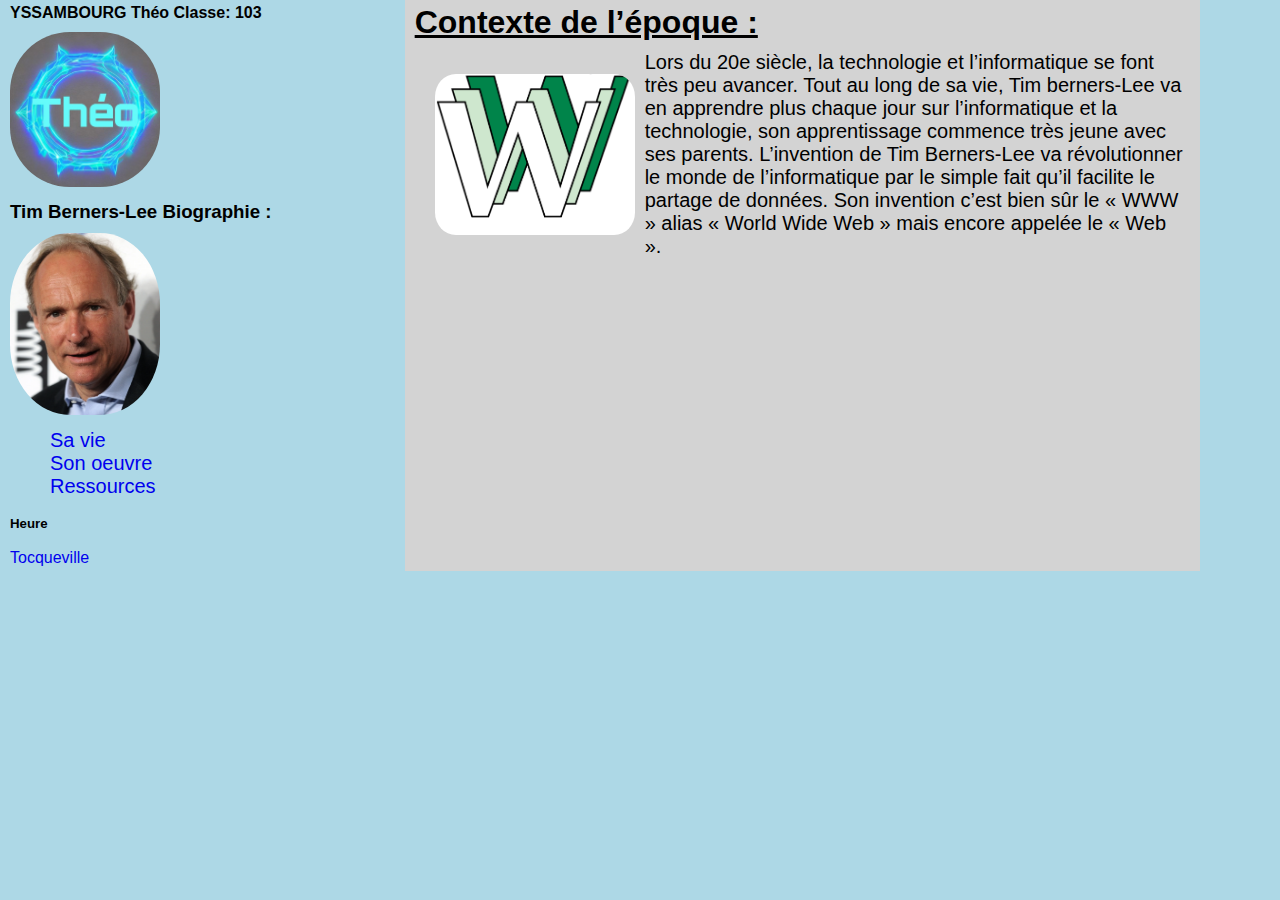
<file: index.html>
<!DOCTYPE html>
<html lang="fr">
<head>
	<meta charset="utf-8">
	<meta name="viewport" content="width=device-width, initial-scale=1">
	<title>Tim Berners-Lee</title>
	<link href="css/base.css" rel="stylesheet">
	<script src="js/heure.js"></script>
</head>
<body>


<div class="container">
		<div class="colonne-gauche">
		<h4>YSSAMBOURG Théo Classe: 103</h4>
		<img src="img/avatar.jpg" alt="avatar">
		<br>
		<h3>Tim Berners-Lee Biographie :</h3>
		<img src="img/tim1.webp" alt="tim1">
		<br>
		<div class="liste">
			<ul>
				<li><a href="html/vie.html">Sa vie</a></li>
				<li><a href="html/oeuvre.html">Son oeuvre</a></li>
				<li><a href="html/ressources.html">Ressources</a></li>
			</ul>
		</div>
		<br>
		<h5>Heure</h5>
		<p id="heure"></p>
		<br>
		<a href="https://lycee-tocqueville.fr/" target="_blank">Tocqueville</a>
		</div>
		<div class="colonne-droite">
			<h1 class="Title">Contexte de l’époque :</h1>
			<div class="contenu">
			<img src="img/www.png" alt="www">
			<p class="p1">
			Lors du 20e siècle, la technologie et l’informatique se font très peu
			avancer. Tout au long de sa vie, Tim berners-Lee va en apprendre plus chaque
			jour sur l’informatique et la technologie, son
			apprentissage commence très jeune avec ses
			parents. L’invention de Tim Berners-Lee va
			révolutionner le monde de l’informatique par le
			simple fait qu’il facilite le partage de données. Son
			invention c’est bien sûr le « WWW » alias « World
			Wide Web » mais encore appelée le « Web ».</p>
			</div>

		</div>
	</div>
	

</body>
</html>
</file>
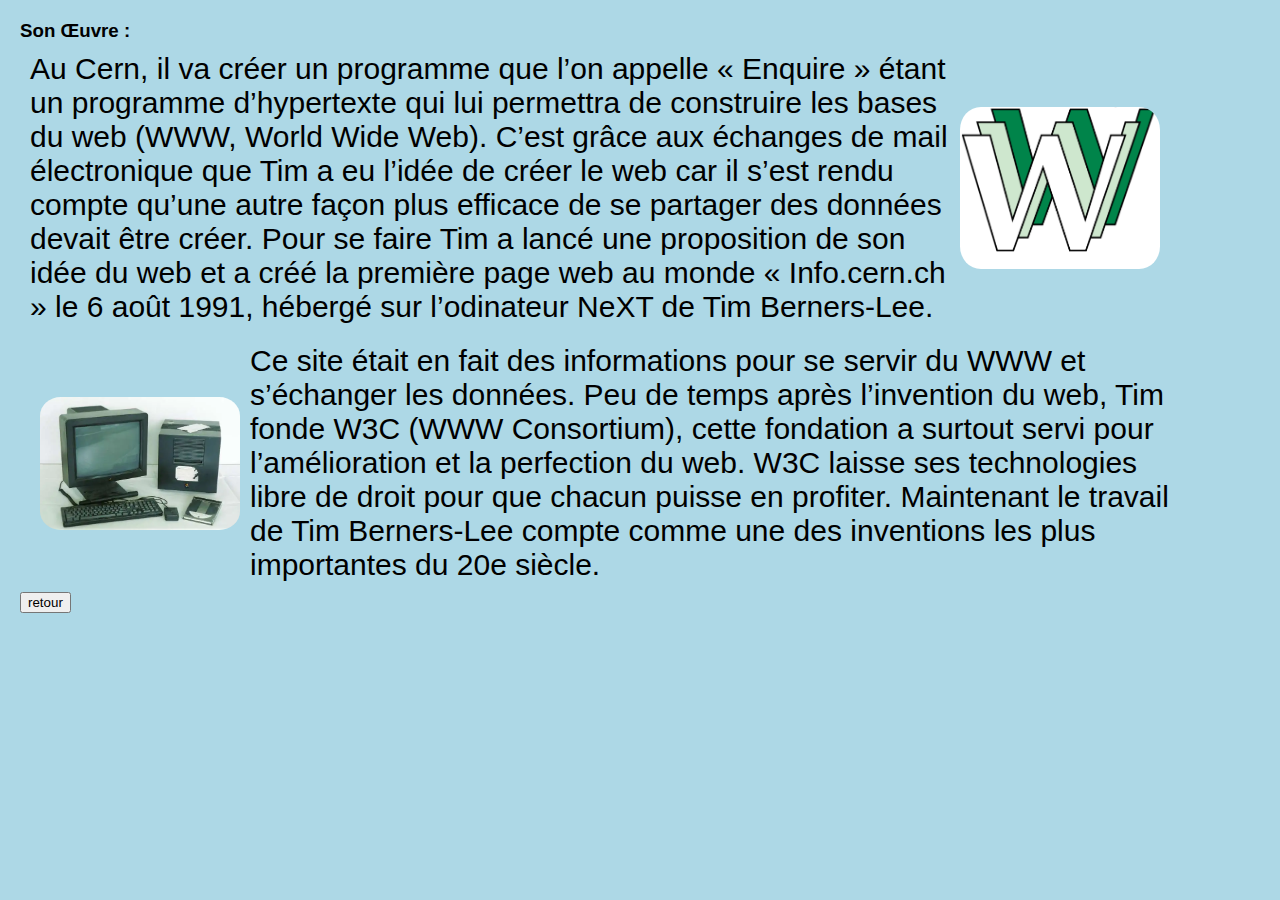
<file: html/oeuvre.html>
<!DOCTYPE html>
<html lang="fr">
<head>
	<meta charset="utf-8">
	<meta name="viewport" content="width=device-width, initial-scale=1">
	<title>Tim Berners-Lee</title>
	<link href="../css/base.css" rel="stylesheet">
</head>
<body>


		<div class="contenu1">
			<h3>Son Œuvre :</h3>
			<div class="contenu">
			<p class="p1">
			Au Cern, il va créer un programme que l’on appelle « Enquire » étant
			un programme d’hypertexte qui lui permettra de construire les bases du web
			(WWW, World Wide Web). C’est grâce aux échanges de mail électronique que
			Tim a eu l’idée de créer le web car il s’est rendu
			compte qu’une autre façon plus efficace de se
			partager des données devait être créer. Pour se
			faire Tim a lancé une proposition de son idée du
			web et a créé la première page web au monde
			« Info.cern.ch » le 6 août 1991, hébergé sur
			l’odinateur NeXT de Tim Berners-Lee.</p>
			<img src="../img/www.png" alt="www">
			</div>
			<div class="contenu">
			<img src="../img/pc1.webp" alt="pc1">
			<p class="p2">Ce site était en fait des informations
			pour se servir du WWW et s’échanger les données. Peu de temps après
			l’invention du web, Tim fonde W3C (WWW Consortium), cette fondation a
			surtout servi pour l’amélioration et la perfection du web. W3C laisse ses
			technologies libre de droit pour que chacun puisse en profiter. Maintenant le
			travail de Tim Berners-Lee compte comme une des inventions les plus
			importantes du 20e siècle.</p>
			</div>
			<button onclick="window.location.href='../index.html';">retour</button>
		</div>
</body>
</html>
</file>
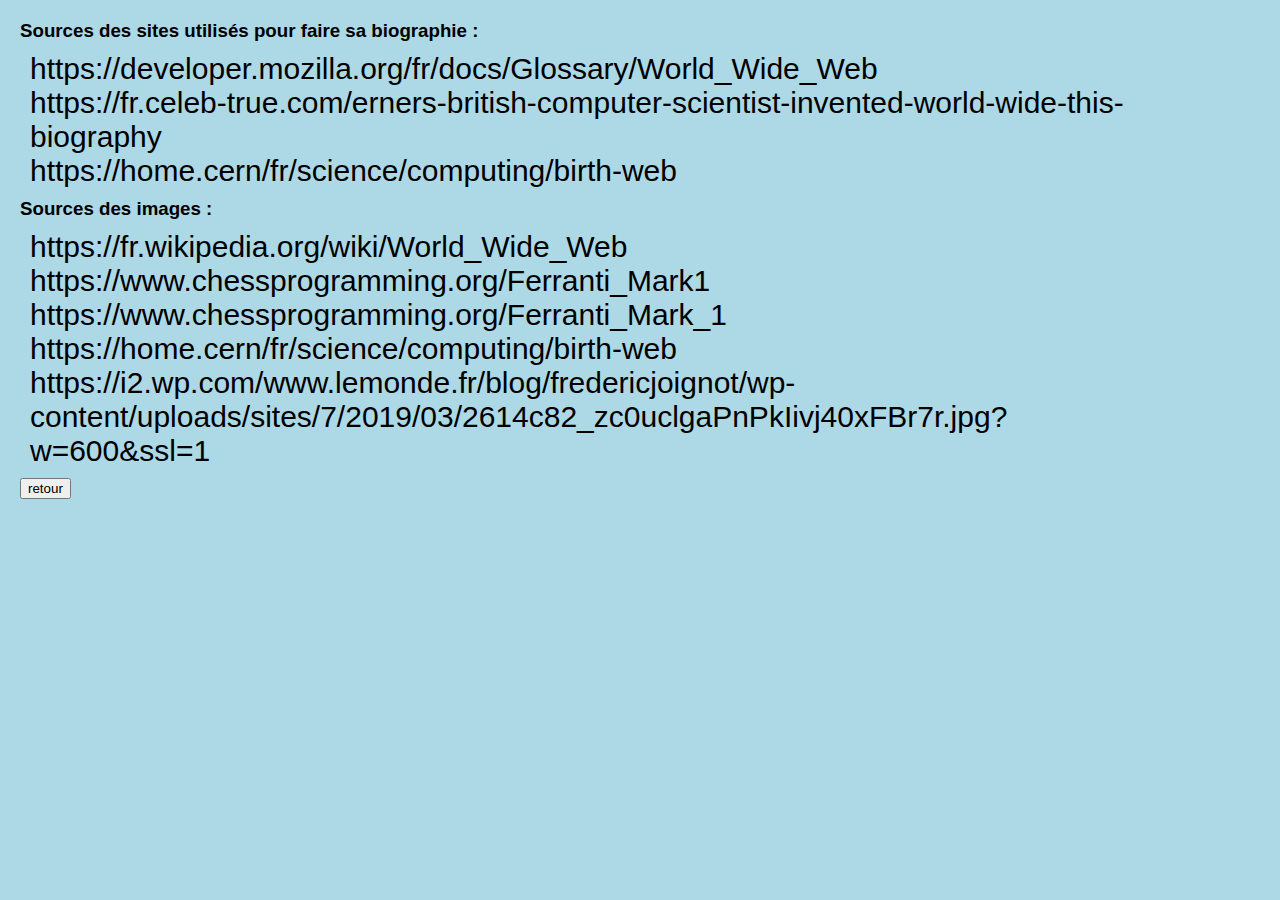
<file: html/ressources.html>
<!DOCTYPE html>
<html lang="fr">
<head>
	<meta charset="utf-8">
	<meta name="viewport" content="width=device-width, initial-scale=1">
	<title>Tim Berners-Lee</title>
	<link href="../css/base.css" rel="stylesheet">
</head>
<body>



		<div class="contenu1">
			<h3>Sources des sites utilisés pour faire sa biographie :</h3>
			<div class="contenu">
			<p>
			https://developer.mozilla.org/fr/docs/Glossary/World_Wide_Web
			<br>
			https://fr.celeb-true.com/erners-british-computer-scientist-invented-world-wide-this-biography
			<br>
			https://home.cern/fr/science/computing/birth-web</p>
			</div>
			<h3>Sources des images :</h3>
			<div class="contenu">
			<p>
			https://fr.wikipedia.org/wiki/World_Wide_Web
			<br>
			https://www.chessprogramming.org/Ferranti_Mark1
			<br>
			https://www.chessprogramming.org/Ferranti_Mark_1
			<br>
			https://home.cern/fr/science/computing/birth-web
			<br>
			https://i2.wp.com/www.lemonde.fr/blog/fredericjoignot/wp-content/uploads/sites/7/2019/03/2614c82_zc0uclgaPnPkIivj40xFBr7r.jpg?w=600&ssl=1</p>
			</div>
			<button onclick="window.location.href='../index.html';">retour</button>
		</div>
</body>
</html>
</file>
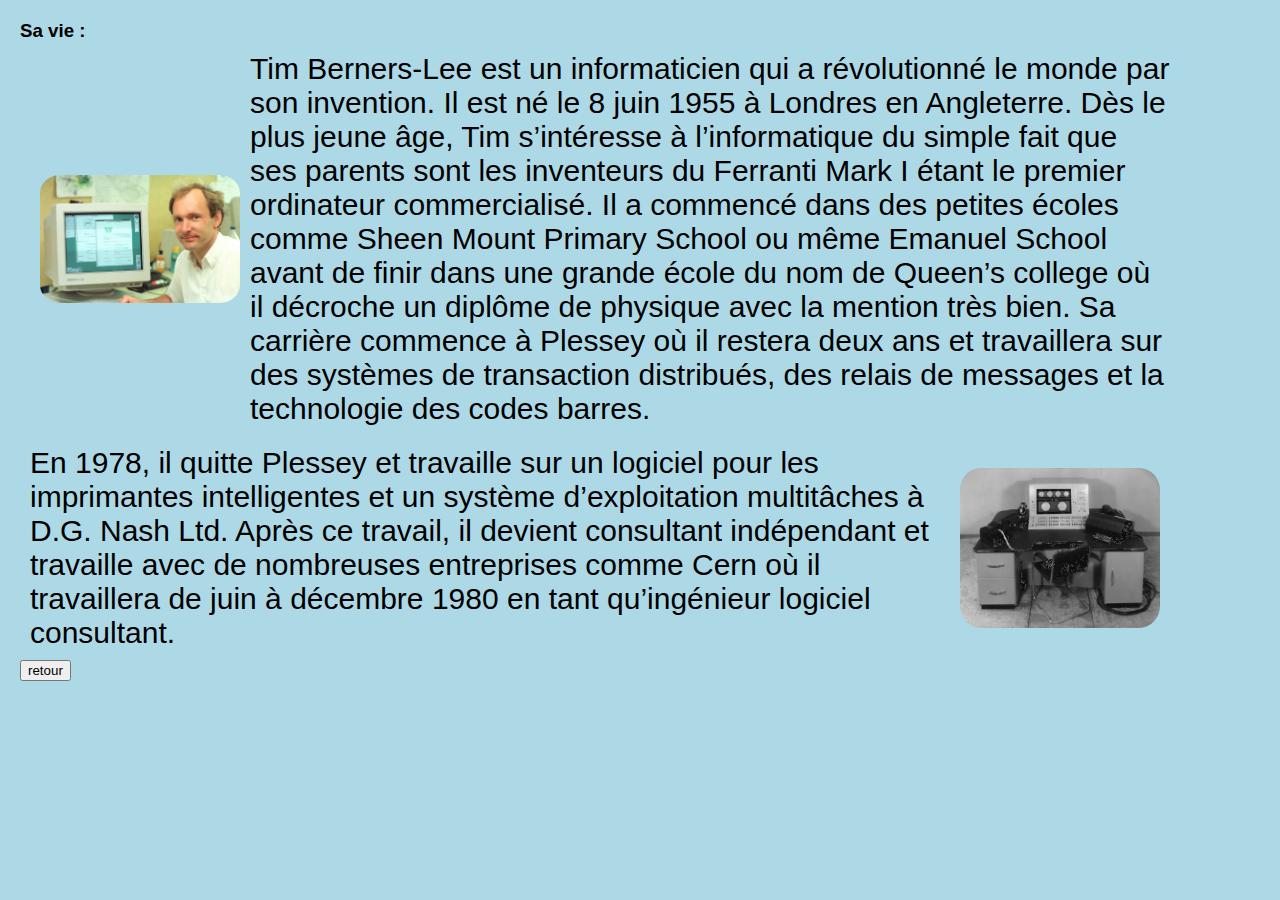
<file: html/vie.html>
<!DOCTYPE html>
<html lang="fr">
<head>
	<meta charset="utf-8">
	<meta name="viewport" content="width=device-width, initial-scale=1">
	<title>Tim Berners-Lee</title>
	<link href="../css/base.css" rel="stylesheet">
</head>
<body>
		<div class="contenu1">
			<h3>Sa vie :</h3>
			<div class="contenu">
			<img src="../img/tim.jpg" alt="tim">
			<p class="p1">
			Tim Berners-Lee est un informaticien qui a révolutionné le monde par
			son invention. Il est né le 8 juin 1955 à
			Londres en Angleterre. Dès le plus jeune âge,
			Tim s’intéresse à l’informatique du simple
			fait que ses parents sont les inventeurs du
			Ferranti Mark I étant le premier ordinateur
			commercialisé. Il a commencé dans des
			petites
			écoles comme Sheen Mount Primary School
			ou même Emanuel School avant de finir dans une grande école du nom de
			Queen’s college où il décroche un diplôme de physique avec la mention très
			bien. Sa carrière commence à Plessey où il restera deux ans et travaillera sur
			des systèmes de transaction distribués, des relais de messages et la
			technologie des codes barres.</p>
			</div>
			<div class="contenu">
			<p class="p2">En 1978, il quitte Plessey et travaille sur un
			logiciel pour les imprimantes intelligentes et un système d’exploitation
			multitâches à D.G. Nash Ltd. Après ce travail, il devient consultant indépendant
			et travaille avec de nombreuses entreprises comme Cern où il travaillera de
			juin à décembre 1980 en tant qu’ingénieur logiciel consultant.</p>
			<img src="../img/pc.png" alt="pc">
			</div>
			<button onclick="window.location.href='../index.html';">retour</button>
		</div>
	

</body>
</html>
</file>
<file: css/base.css>
*{
	margin: 0px;
	font-family: arial;
}
body{
	height: 100%;
}
html{
	width: 1200px;
	height: 900px;
	background-color: lightblue;
}
.Title {
	text-decoration: underline;
}
.container {
			display: flex;

		}

.colonne-gauche {
			width: 400px;
			background-color: lightblue;
			padding: 4px;
			padding-left: 10px;

			
		}
.colonne-gauche img{
			width: 150px;
			border-radius: 40%;
			padding-bottom: 10px;
			padding-top: 10px;
		}	
.colonne-droite {
			flex-grow: 1;
			width: 800px;
			background-color: lightgray;
			padding: 4px;
			padding-left: 10px;
		}

.liste a{
	text-decoration: none;
}
li{
	list-style: none;
	font-size: 20px;
}
.liste{
	width: fit-content;
}

img{
	width: 200px;
}
.p1{
	flex-grow: 1;
	box-sizing: border-box;
	font-size: 20px;
}
.contenu {
			display: flex;
			align-items: center;
			padding: 10px;
		}

.contenu img{
			max-width: 50%;
			height: auto;
			padding-right: 10px;
			padding-left: 10px;

			border-radius: 14%;
		}
.colonne-gauche a{
	text-decoration: none;
}
.contenu1{
	padding: 20px;

}

.contenu1 p{
			Font-size: 30px;
}
</file>
